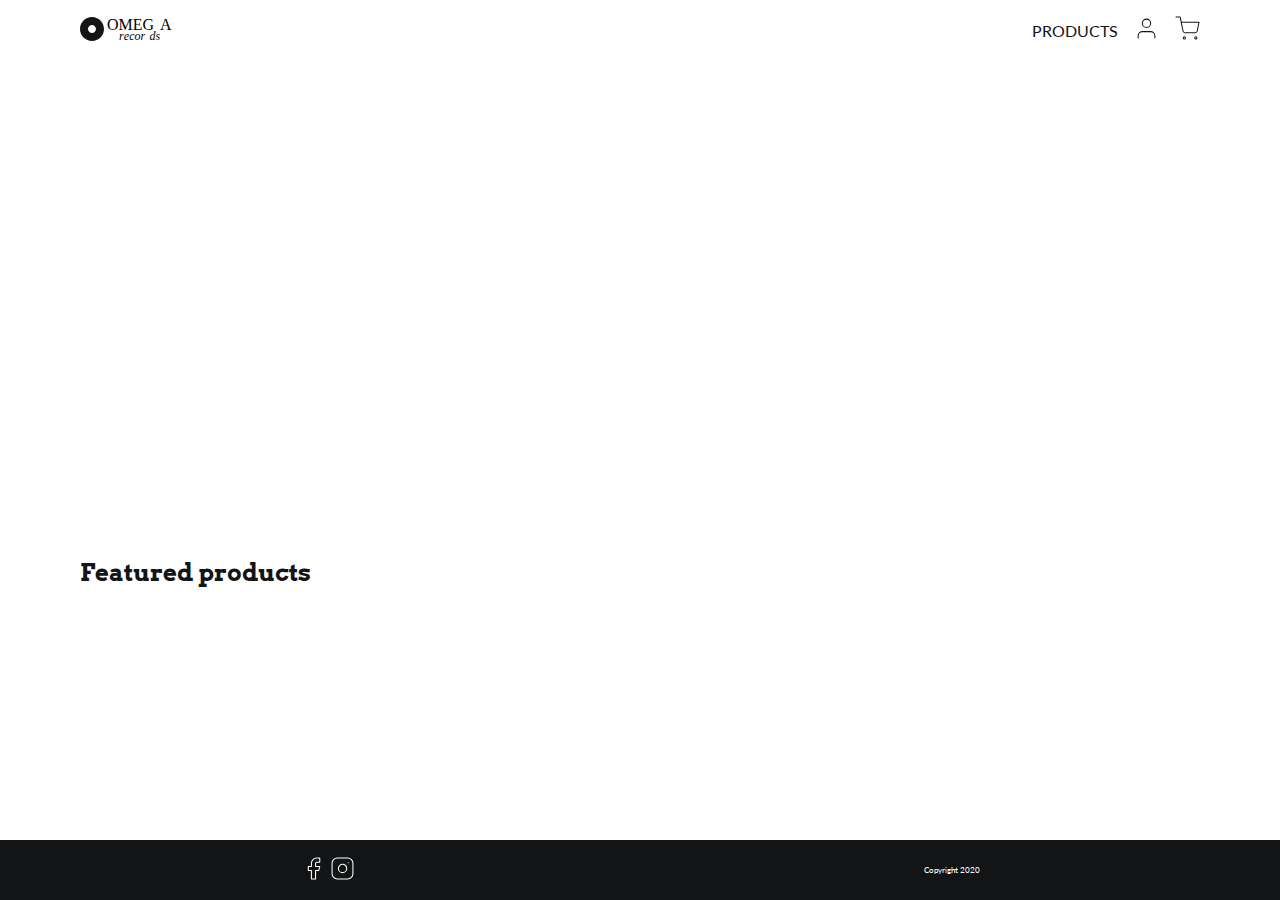
<file: index.html>
<!DOCTYPE html>
<html lang="en">
<head>
    <meta charset="UTF-8">
    <meta name="viewport" content="width=device-width, initial-scale=1.0">
    <link rel="stylesheet" href="css/style.css">
    <title>Omega Records - Home</title>
</head>
<body>
    <nav class="menu">
        <div>
            <a href="index.html"><img src="img/logo.svg"></img></a>
        </div>
        <div class="menu-items">
            <div class="menu-item">
                <a href="products.html">Products</a>
            </div>
            <div class="menu-item">
                <a href="login.html"><img src="img/icons/user.svg"></img></a>
            </div>
            <div class="menu-item">
                <a href="cart.html"><img src="img/icons/shopping-cart.svg"></img></a>
            </div>
        </div>
    </nav>
    <div class="container">
        <div class="hero">
            <div class="hero-content">
                <h1>Welcome to Omega Records</h1>
                <p>
                    Here you can find rare and vintage vinyl records, mostly jazz, funk & soul.
                </p>
            </div>
        </div>
        <div>
            <h1>Featured products</h1>
        </div>
        <div class="featured-products">
        </div>
    </div>
    <script src="js/index.js" type="module"></script>
</body>
<footer>
    <div>
        <a href="#"><img src="img/icons/facebook.svg" alt="facebook-logo"></a>
        <a href="#"><img src="img/icons/instagram.svg" alt="instagram-logo"></a>
    </div>
    <div>
        <p>Copyright 2020</p>
    </div> 
</footer>
</html>
</file>
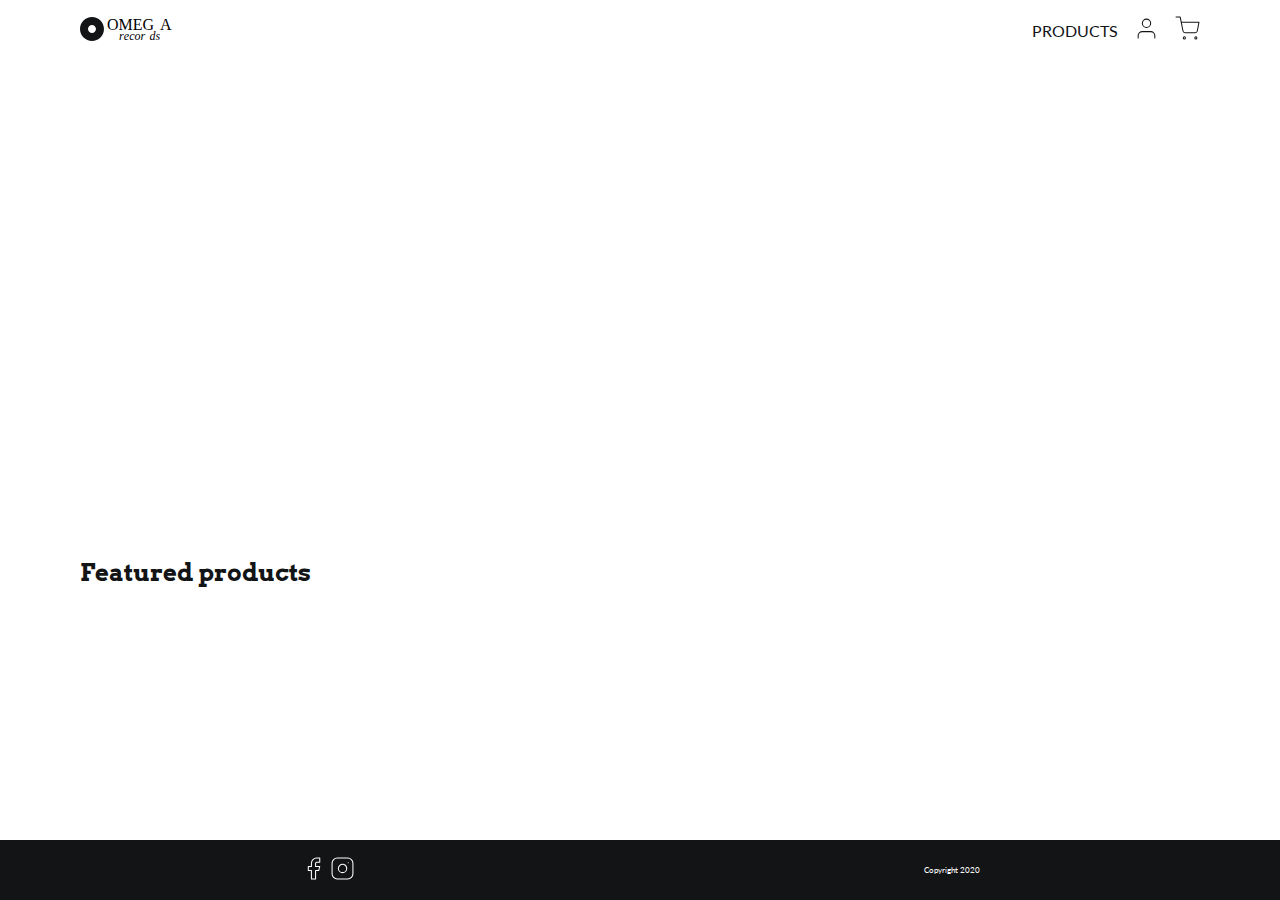
<file: add.html>
<!DOCTYPE html>
<html lang="en">
<head>
    <meta charset="UTF-8">
    <meta name="viewport" content="width=device-width, initial-scale=1.0">
    <link rel="stylesheet" href="css/style.css">
    <title>Omega Records - Admin</title>
</head>
<body>
    <nav class="menu">
        <div>
            <a href="index.html"><img src="img/logo.svg"></img></a>
        </div>
        <div class="menu-items">
            <div class="menu-item">
                <a href="products.html">Products</a>
            </div>
            <div class="menu-item">
                <a href="login.html"><img src="img/icons/user.svg"></img></a>
            </div>
            <div class="menu-item">
                <a href="cart.html"><img src="img/icons/shopping-cart.svg"></img></a>
            </div>
        </div>
    </nav>
    <div class="container">
        <div>
            <div class="admin-menu"></div>
        </div>
        <h1>Add product</h1>
        <form>
            <div class="message-container"></div>
            <div>
                <label for="name">Name</label>
                <input id="name" />
            </div>
            <div>
                <label for="price">Price</label>
                <input id="price" />
            </div>
            <div>
                <label for="description">Description</label>
                <textarea id="description"></textarea>
            </div>
            <div>
                <label for="image">Image</label>
                <input id="image" type="url">
            </div>
            <div>
                <label for="featured">Featured</label>
                <select name="featured" id="featured">
                    <option value="true">Yes</option>
                    <option value="false">No</option>
                </select>
            </div>
            <button class="add">Add</button>
        </form>
    </div>
    <script src="js/add.js" type="module"></script>
</body>
<footer>
    <div>
        <a href="#"><img src="img/icons/facebook.svg" alt="facebook-logo"></a>
        <a href="#"><img src="img/icons/instagram.svg" alt="instagram-logo"></a>
    </div>
    <div>
        <p>Copyright 2020</p>
    </div>
</footer>
</html>
</file>
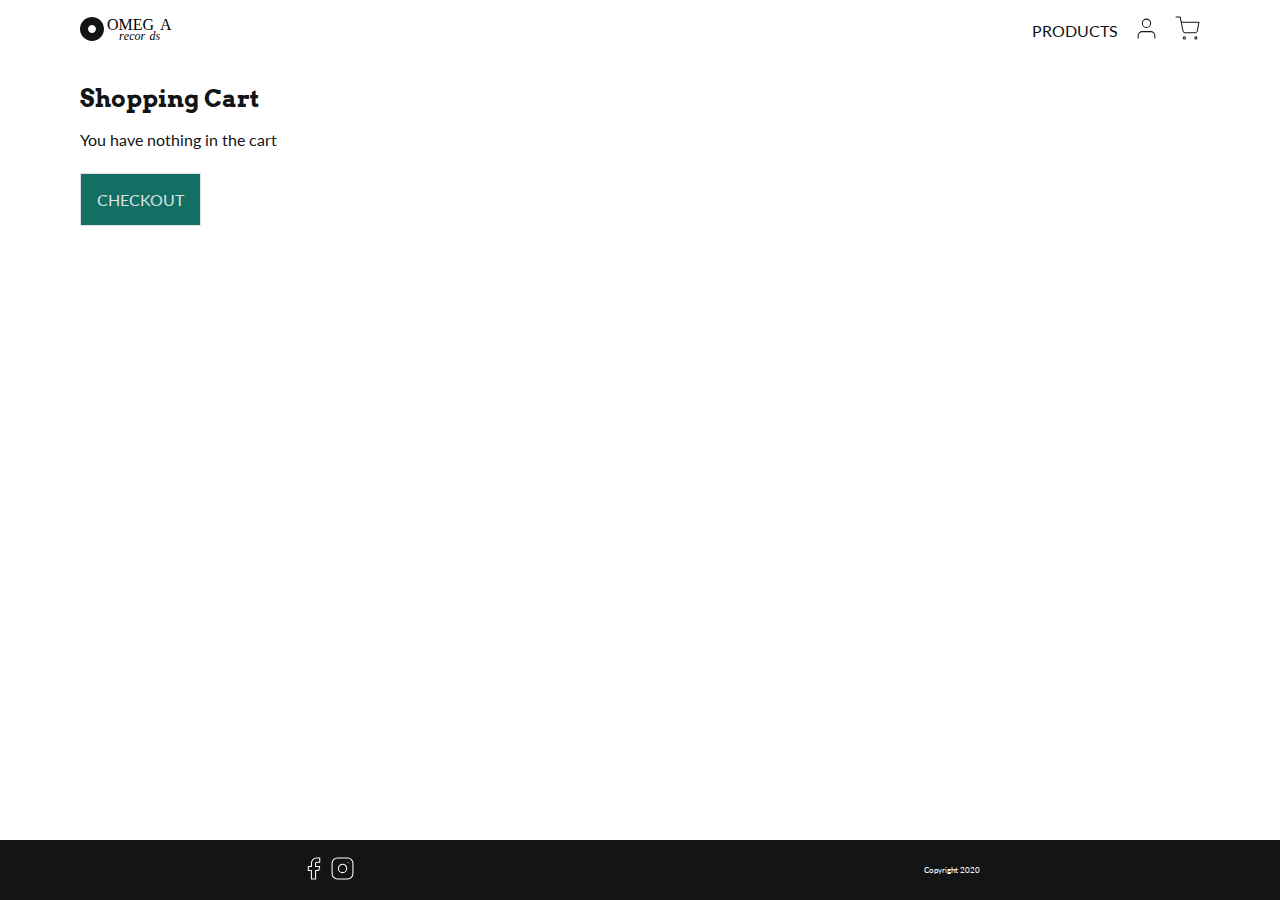
<file: cart.html>
<!DOCTYPE html>
<html lang="en">

<head>
    <meta charset="UTF-8">
    <meta name="viewport" content="width=device-width, initial-scale=1.0">
    <link rel="stylesheet" href="css/style.css">
    <title>Omega Records - Shopping Cart</title>
</head>

<body>
    <nav class="menu">
        <div>
            <a href="index.html"><img src="img/logo.svg"></img></a>
        </div>
        
        <div class="menu-items">
            <div class="menu-item">
                <a href="products.html">Products</a>
            </div>
            <div class="menu-item">
                <a href="login.html"><img src="img/icons/user.svg"></img></a>
            </div>
            <div class="menu-item">
                <a href="cart.html"><img src="img/icons/shopping-cart.svg"></img></a>
            </div>
        </div>
    </nav>

    <div class="container">
        <h1>Shopping Cart</h1>

        <div class="cart-container"></div>

        <div class="cart-total"></div>

        <button class="checkout">Checkout</button>
    </div>

    <script src="js/cart.js" type="module"></script>
</body>

<footer>
    <div>
        <a href="#"><img src="img/icons/facebook.svg" alt="facebook-logo"></a>
        <a href="#"><img src="img/icons/instagram.svg" alt="instagram-logo"></a>
    </div>
    <div>
        <p>Copyright 2020</p>
    </div> 
</footer>

</html>
</file>
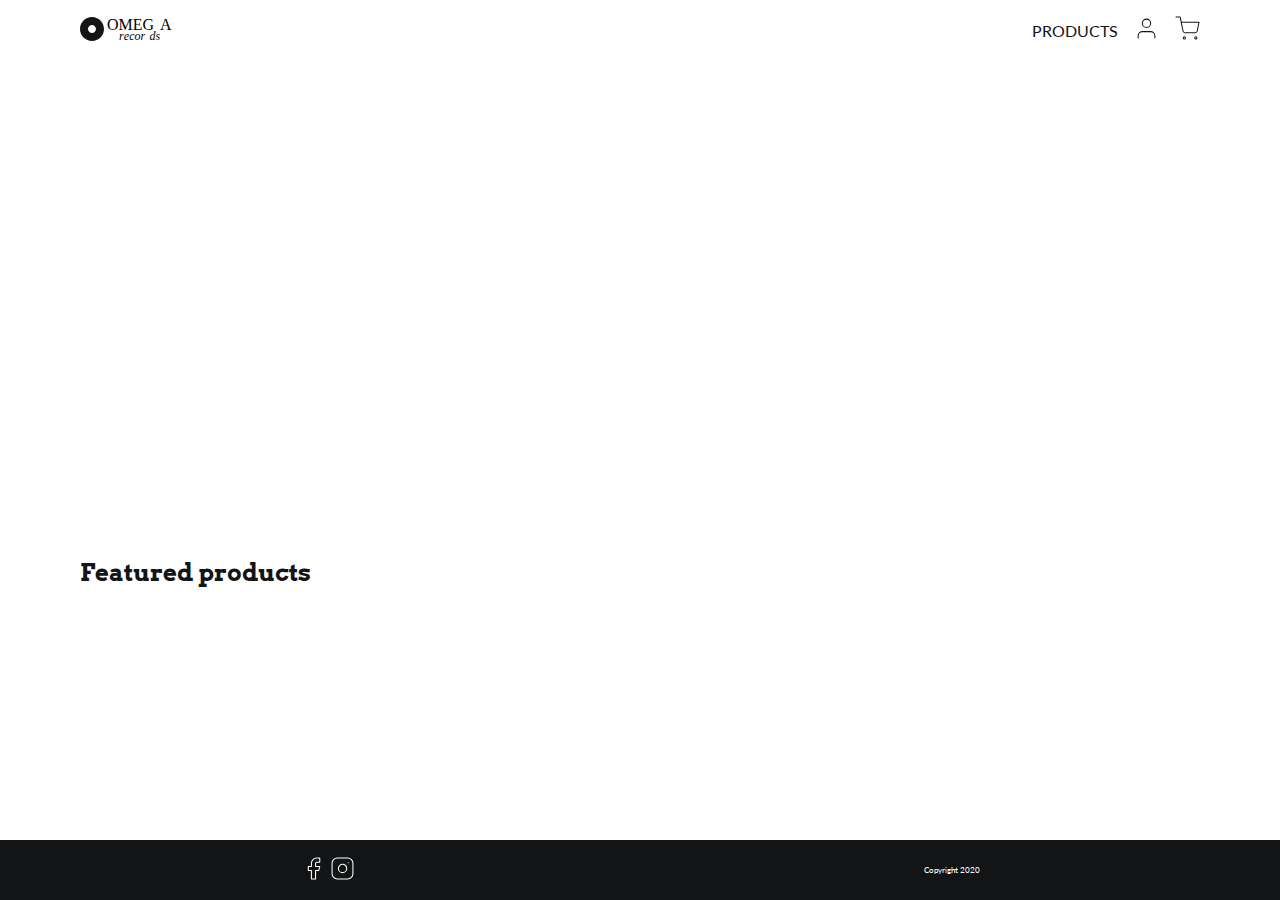
<file: edit-product.html>
<!DOCTYPE html>
<html lang="en">
<head>
    <meta charset="UTF-8">
    <meta name="viewport" content="width=device-width, initial-scale=1.0">
    <link rel="stylesheet" href="css/style.css">
    <title>Omega Records - Edit Product</title>
</head>
<body>
    <nav class="menu">
        <div>
            <a href="index.html"><img src="img/logo.svg"></img></a>
        </div>     
        <div class="menu-items">
            <div class="menu-item">
                <a href="products.html">Products</a>
            </div>
            <div class="menu-item">
                <a href="login.html"><img src="img/icons/user.svg"></img></a>
            </div>
            <div class="menu-item">
                <a href="cart.html"><img src="img/icons/shopping-cart.svg"></img></a>
            </div>
        </div>
    </nav>
    <div class="container">
        <div>
            <div class="admin-menu"></div>
        </div>

        <form class="edit-form">
            <div class="message-container"></div>

            <div>
                <label for="name">Name</label>
                <input id="name" />
            </div>
            <div>
                <label for="price">Price</label>
                <input id="price" />
            </div>
            <div>
                <label for="description">Description</label>
                <textarea id="description"></textarea>
            </div>
            
            <!--
            <div>
                <label for="image">Image</label>
                <input id="image" type="url">
            </div>
            -->

            <div>
                <label for="featured">Featured</label>
                <select name="featured" id="featured">
                    <option value="true">Yes</option>
                    <option value="false">No</option>
                </select>
            </div>

            <input id="id" type="hidden"/>

            <div>
                <button id="update" class="update">Update</button>
            </div>

            <div class="delete-container"></div>
        </form>    
    </div>
    <script src="js/edit-product.js" type="module"></script>
</body>
<footer>
    <div>
        <a href="#"><img src="img/icons/facebook.svg" alt="facebook-logo"></a>
        <a href="#"><img src="img/icons/instagram.svg" alt="instagram-logo"></a>
    </div>
    <div>
        <p>Copyright 2020</p>
    </div> 
</footer>
</html>
</file>
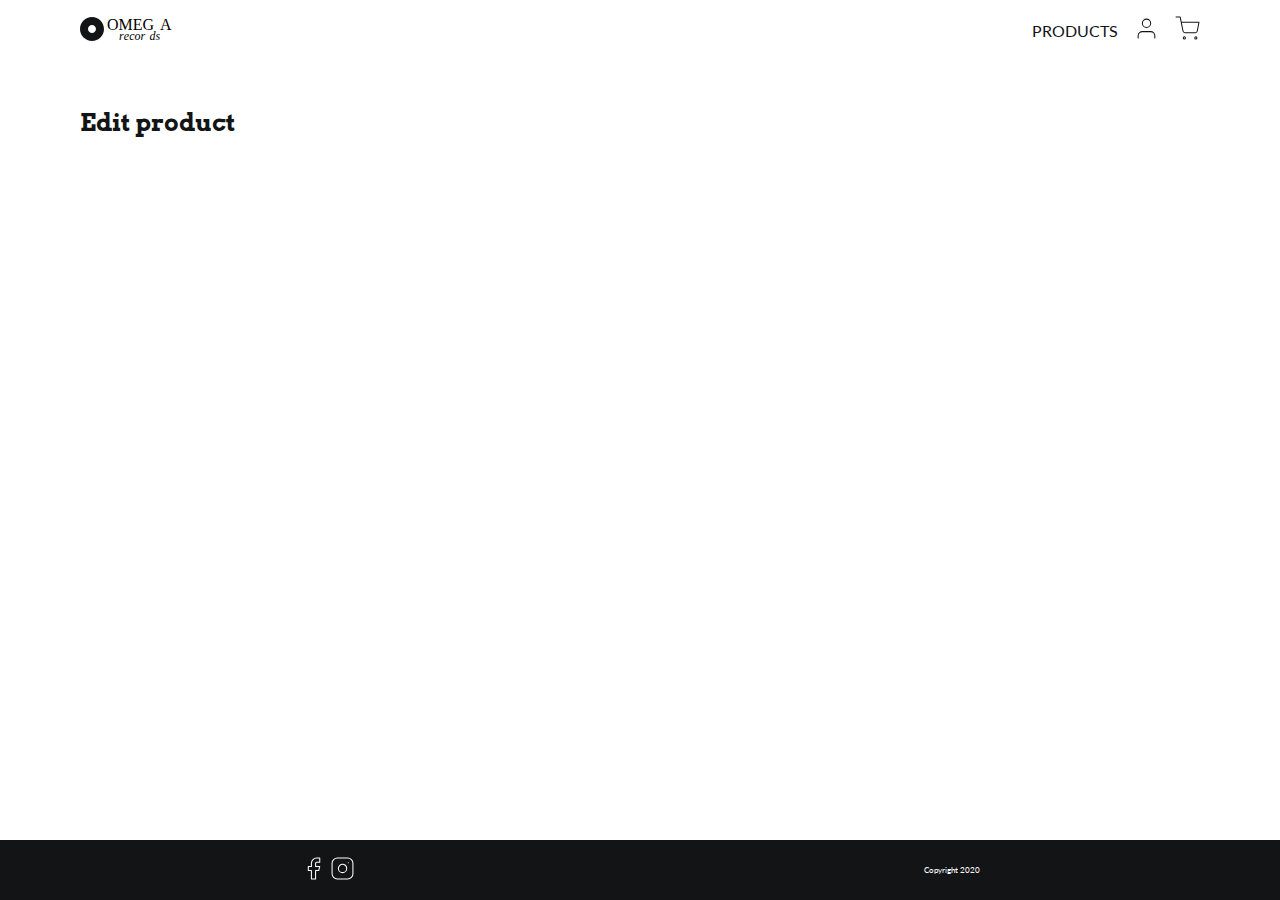
<file: edit.html>
<!DOCTYPE html>
<html lang="en">

<head>
    <meta charset="UTF-8">
    <meta name="viewport" content="width=device-width, initial-scale=1.0">
    <link rel="stylesheet" href="css/style.css">
    <title>Omega Records - Edit</title>
</head>

<body>
    <nav class="menu">
        <div>
            <a href="index.html"><img src="img/logo.svg"></img></a>
        </div>

        <div class="menu-items">
            <div class="menu-item">
                <a href="products.html">Products</a>
            </div>
            <div class="menu-item">
                <a href="login.html"><img src="img/icons/user.svg"></img></a>
            </div>
            <div class="menu-item">
                <a href="cart.html"><img src="img/icons/shopping-cart.svg"></img></a>
            </div>
        </div>
    </nav>

    <div class="container">

        <div>
            <div class="admin-menu"></div>
        </div>

        <h1>Edit product</h1>

        <div class="product-list">

        </div>

    </div>

    <script src="js/edit.js" type="module"></script>

</body>

<footer>
    <div>
        <a href="#"><img src="img/icons/facebook.svg" alt="facebook-logo"></a>
        <a href="#"><img src="img/icons/instagram.svg" alt="instagram-logo"></a>
    </div>
    <div>
        <p>Copyright 2020</p>
    </div> 
</footer>

</html>
</file>
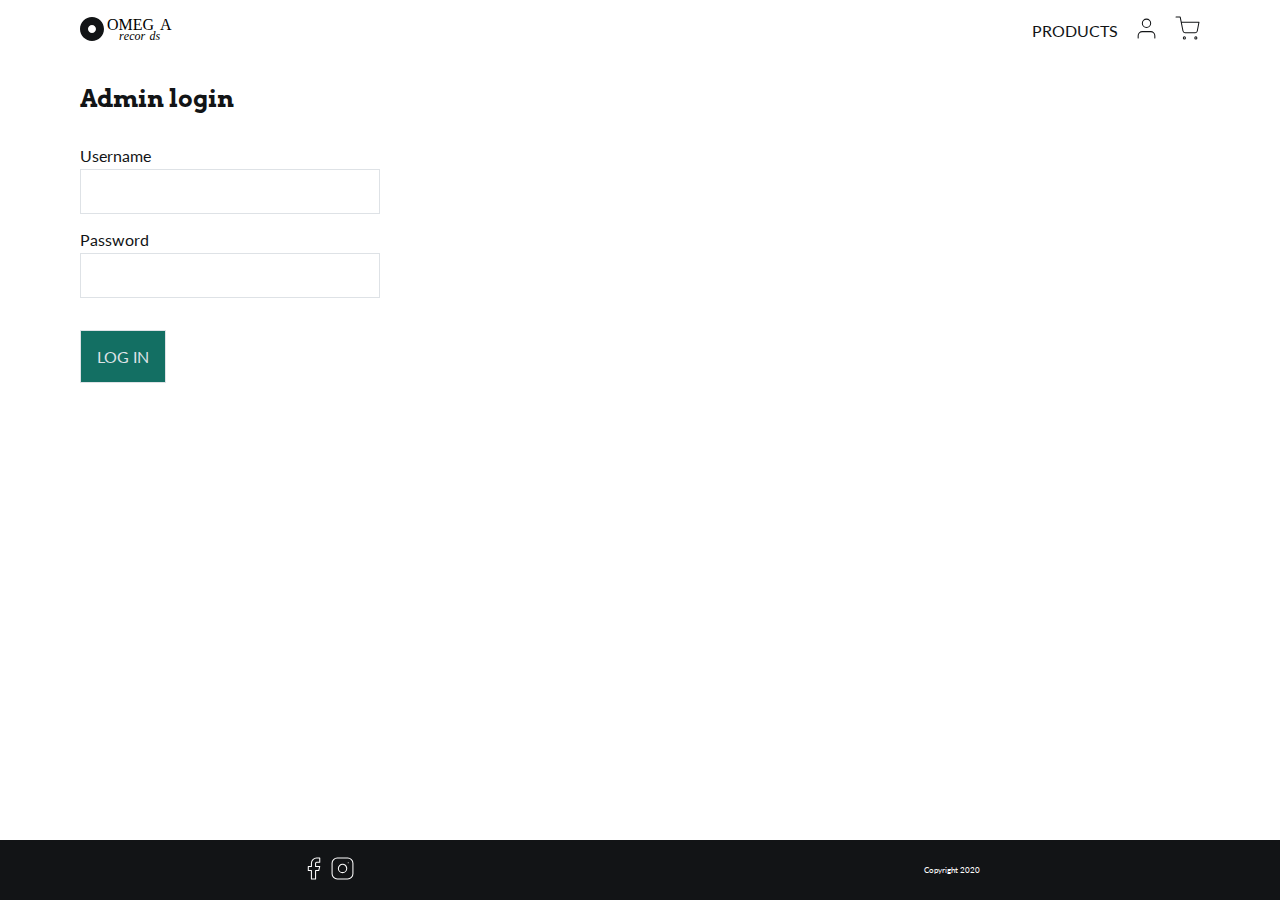
<file: login.html>
<!DOCTYPE html>
<html lang="en">

<head>
    <meta charset="UTF-8">
    <meta name="viewport" content="width=device-width, initial-scale=1.0">
    <link rel="stylesheet" href="css/style.css">
    <title>Omega Records - Login</title>
</head>

<body>
    <nav class="menu">
        <div>
            <a href="index.html"><img src="img/logo.svg"></img></a>
        </div>
        
        <div class="menu-items">
            <div class="menu-item">
                <a href="products.html">Products</a>
            </div>
            <div class="menu-item">
                <a href="login.html"><img src="img/icons/user.svg"></img></a>
            </div>
            <div class="menu-item">
                <a href="cart.html"><img src="img/icons/shopping-cart.svg"></img></a>
            </div>
        </div>
    </nav>

    <div class="container">
        <h1>Admin login</h1>
        <div class="message-container"></div>
        <form>
            <div>
                <label for="username">Username</label>
                <input id="username" />
            </div>
            <div>
                <label for="password">Password</label>
                <input id="password" type="password"/>
            </div>
            <button class="admin-login-btn">Log in</button>
           
        </form>
    </div>

    <script src="js/login.js" type="module"></script>
</body>

<footer>
    <div>
        <a href="#"><img src="img/icons/facebook.svg" alt="facebook-logo"></a>
        <a href="#"><img src="img/icons/instagram.svg" alt="instagram-logo"></a>
    </div>
    <div>
        <p>Copyright 2020</p>
    </div> 
</footer>

</html>
</file>
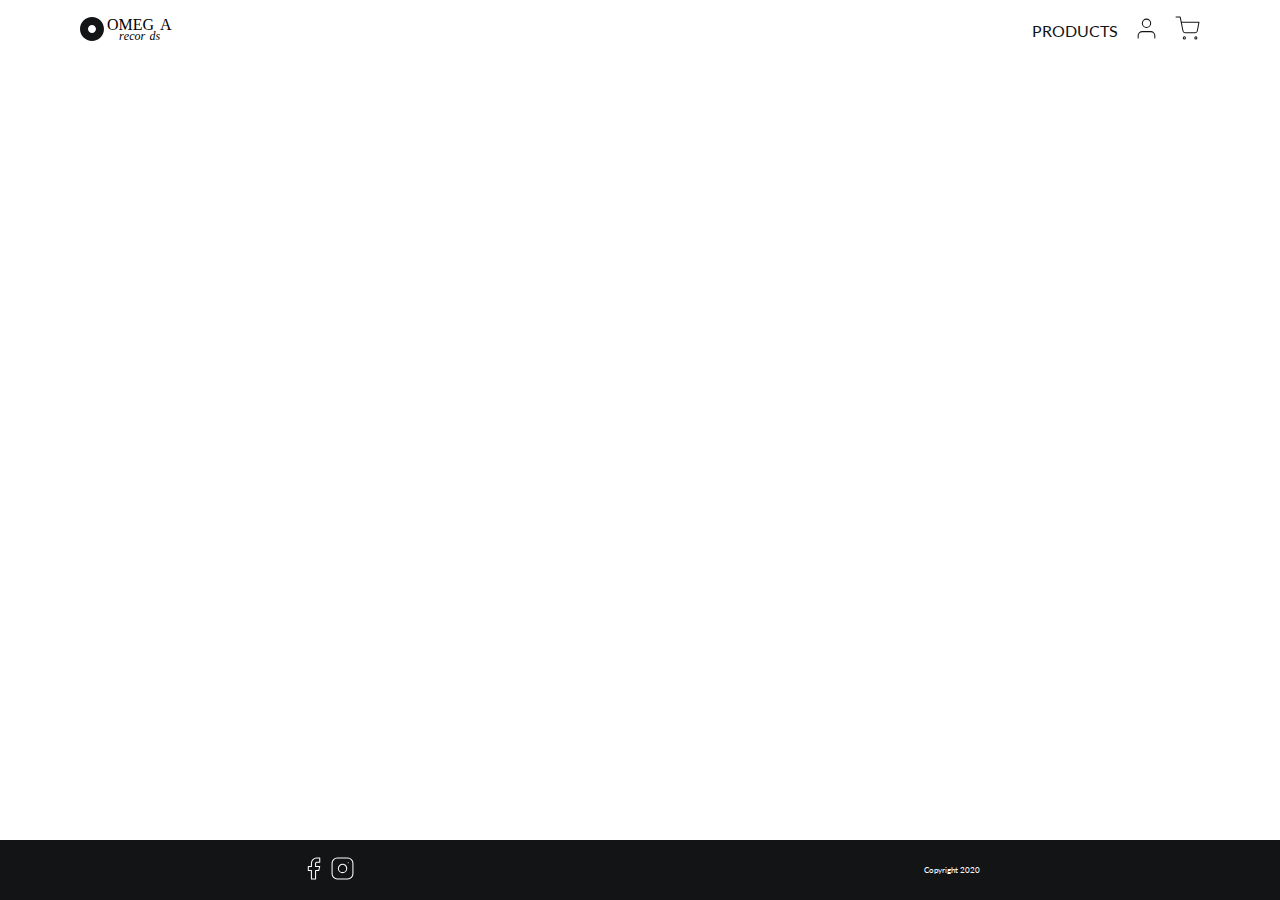
<file: product-detail.html>
<!DOCTYPE html>
<html lang="en">
<head>
    <meta charset="UTF-8">
    <meta name="viewport" content="width=device-width, initial-scale=1.0">
    <link rel="stylesheet" href="css/style.css">
    <title>Omega Records - Product Detail</title>
</head>
<body>
    <nav class="menu">
        <div>
            <a href="index.html"><img src="img/logo.svg"></img></a>
        </div>
        
        <div class="menu-items">
            <div class="menu-item">
                <a href="products.html">Products</a>
            </div>
            <div class="menu-item">
                <a href="login.html"><img src="img/icons/user.svg"></img></a>
            </div>
            <div class="menu-item">
                <a href="cart.html"><img src="img/icons/shopping-cart.svg"></img></a>
            </div>
        </div>
    </nav>
    <div class="container">
        <div class="detail-container"></div>
    </div>
    <script src="js/product-detail.js" type="module"></script>
</body>
<footer>
    <div>
        <a href="#"><img src="img/icons/facebook.svg" alt="facebook-logo"></a>
        <a href="#"><img src="img/icons/instagram.svg" alt="instagram-logo"></a>
    </div>
    <div>
        <p>Copyright 2020</p>
    </div> 
</footer>
</html>
</file>
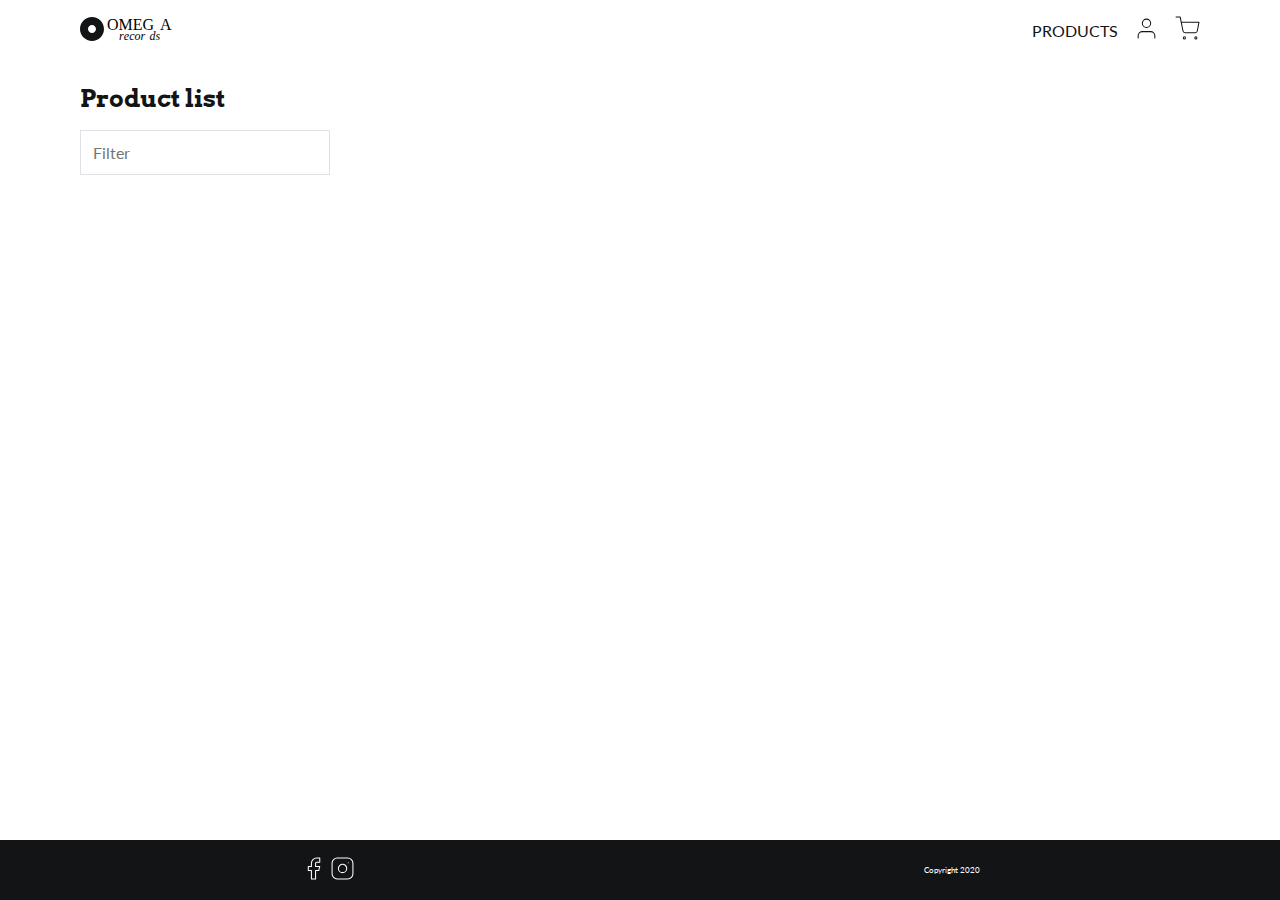
<file: products.html>
<!DOCTYPE html>
<html lang="en">
<head>
    <meta charset="UTF-8">
    <meta name="viewport" content="width=device-width, initial-scale=1.0">
    <link rel="stylesheet" href="css/style.css">
    <title>Omega Records - Product List</title>
</head>
<body>
    <nav class="menu">
        <div>
            <a href="index.html"><img src="img/logo.svg"></img></a>
        </div>

        <div class="menu-items">
            <div class="menu-item">
                <a href="products.html">Products</a>
            </div>
            <div class="menu-item">
                <a href="login.html"><img src="img/icons/user.svg"></img></a>
            </div>
            <div class="menu-item">
                <a href="cart.html"><img src="img/icons/shopping-cart.svg"></img></a>
            </div>
        </div>
    </nav>
    <div class="container">
        <div>
            <h1>Product list</h1>
        </div>
        <div>
            <input class="filter" type="text" placeholder="Filter">
        </div>
        <div class="product-list">
        </div>
    </div>
    <script src="js/products.js" type="module"></script>
</body>
<footer>
    <div>
        <a href="#"><img src="img/icons/facebook.svg" alt="facebook-logo"></a>
        <a href="#"><img src="img/icons/instagram.svg" alt="instagram-logo"></a>
    </div>
    <div>
        <p>Copyright 2020</p>
    </div> 
</footer>
</html>
</file>
<file: css/style.css>
@import url("https://fonts.googleapis.com/css2?family=Arvo&family=Lato:wght@300&display=swap");*{-webkit-box-sizing:border-box;box-sizing:border-box;padding:0;margin:0;font-family:"Lato",sans-serif;font-size:16px;color:#121416}html,body{height:100%}body{display:-webkit-box;display:-ms-flexbox;display:flex;-webkit-box-orient:vertical;-webkit-box-direction:normal;-ms-flex-direction:column;flex-direction:column}.container{padding:16px;-webkit-box-flex:1;-ms-flex:1 0 auto;flex:1 0 auto;max-width:1440px;min-width:320px}.container a{text-decoration:none;color:#121416}.container h1{font-family:"Arvo",serif;margin:8px 0 16px 0;font-size:1.5rem}.container h2{font-family:"Arvo",serif;margin:8px 0 16px 0;font-size:1.2rem}@media only screen and (min-width: 768px){.container{width:90%;margin:0 auto}}.featured-products{display:-webkit-box;display:-ms-flexbox;display:flex;-ms-flex-wrap:wrap;flex-wrap:wrap;-webkit-box-orient:vertical;-webkit-box-direction:normal;-ms-flex-direction:column;flex-direction:column}.featured-products .card{margin-bottom:32px}.featured-products .card-image img{width:100%}.featured-products .card-header{margin:8px 0 16px 0}.featured-products .card-body p{font-size:16px}@media only screen and (min-width: 768px){.featured-products{-webkit-box-orient:horizontal;-webkit-box-direction:normal;-ms-flex-direction:row;flex-direction:row}.featured-products .card{width:30%;margin-right:16px}}.product-list{display:-webkit-box;display:-ms-flexbox;display:flex;-webkit-box-orient:vertical;-webkit-box-direction:normal;-ms-flex-direction:column;flex-direction:column}.product-list .card{margin-bottom:32px}.product-list .card-image img{width:100%}.product-list .card-header{margin:8px 0 16px 0}@media only screen and (min-width: 768px){.product-list{-webkit-box-orient:horizontal;-webkit-box-direction:normal;-ms-flex-direction:row;flex-direction:row;-ms-flex-wrap:wrap;flex-wrap:wrap}.product-list .card{width:150px;margin-right:16px}}.cart-container{display:-webkit-box;display:-ms-flexbox;display:flex;-webkit-box-orient:vertical;-webkit-box-direction:normal;-ms-flex-direction:column;flex-direction:column}.cart-container .card{margin-bottom:32px}.cart-container .controls a{color:#971c35}.cart-container .card-image img{width:100%}.cart-container .card-header{margin:8px 0 16px 0}@media only screen and (min-width: 768px){.cart-container .card-image img{width:25%}}.detail-container{display:-webkit-box;display:-ms-flexbox;display:flex;-webkit-box-orient:vertical;-webkit-box-direction:normal;-ms-flex-direction:column;flex-direction:column}.detail-container .card-image img{width:100%}.detail-container p{margin-bottom:8px}.detail-container .card-header{margin:16px 0 16px 0}hr{margin-bottom:32px;color:#dee2e6}.cart-total{margin-bottom:16px}.menu{display:-webkit-box;display:-ms-flexbox;display:flex;-webkit-box-pack:justify;-ms-flex-pack:justify;justify-content:space-between;-webkit-box-align:center;-ms-flex-align:center;align-items:center;max-width:1440px;min-width:320px;padding:16px}.menu a{font-family:"Lato",sans-serif;text-decoration:none;text-transform:uppercase;color:#121416}.menu a:hover{color:#dee2e6}.menu .menu-items{display:-webkit-box;display:-ms-flexbox;display:flex;-webkit-box-align:center;-ms-flex-align:center;align-items:center}.menu .menu-items img{width:25px}.menu .menu-item{margin-left:16px}@media only screen and (min-width: 768px){.menu{width:90%;margin:0 auto}}.admin-menu{display:-webkit-box;display:-ms-flexbox;display:flex;-webkit-box-pack:justify;-ms-flex-pack:justify;justify-content:space-between;-webkit-box-align:center;-ms-flex-align:center;align-items:center;margin-bottom:32px}.admin-menu #logout{font-size:0.8rem}.admin-menu a{padding:16px;border:1px solid #dee2e6;margin-right:8px;text-transform:uppercase;font-size:0.8rem}input{width:100%;padding:12px;border:0.5px solid #dee2e6;font-family:"Lato",sans-serif}label{display:block}#featured{width:auto;padding:4px;margin-bottom:16px;border:1px solid #dee2e6}.filter{margin-bottom:32px}@media only screen and (min-width: 768px){.filter{width:250px}}.hero{display:-webkit-box;display:-ms-flexbox;display:flex;-webkit-box-pack:center;-ms-flex-pack:center;justify-content:center;-webkit-box-align:center;-ms-flex-align:center;align-items:center;height:50vh;background-repeat:none;background-size:cover;margin-bottom:32px}.hero .hero-content{width:90%}.hero .hero-content h1{font-size:6vh;text-align:center;color:white}.hero .hero-content p{font-size:2vh;text-align:center;color:white;width:0 auto}footer{-ms-flex-negative:0;flex-shrink:0;display:-webkit-box;display:-ms-flexbox;display:flex;-ms-flex-pack:distribute;justify-content:space-around;-webkit-box-align:center;-ms-flex-align:center;align-items:center;-webkit-box-orient:vertical;-webkit-box-direction:normal;-ms-flex-direction:column;flex-direction:column;margin-top:auto;background-color:#121416;min-width:320px;padding:16px}footer p{color:white;font-size:0.5rem}footer img{width:25px}@media only screen and (min-width: 768px){footer{-webkit-box-orient:horizontal;-webkit-box-direction:normal;-ms-flex-direction:row;flex-direction:row}}.message{padding:16px;width:100%;color:#dee2e6}.message.success{background:#136F63}.message.warning{background:#F9DC5C;color:#121416}.message.error{background:#971c35}form{margin-top:32px}form label{margin-bottom:4px}form div{margin-top:16px}@media only screen and (min-width: 768px){form{width:300px}}textarea{width:100%;height:150px;padding:4px;border:1px solid #dee2e6}.edit-form{display:none}button{padding:16px;border:1px solid #dee2e6;margin-top:8px;text-transform:uppercase;font-size:1rem;cursor:pointer}.admin-login-btn{margin-top:32px;background:#136F63;color:#dee2e6}.admin-login-btn:hover{background:white;color:#136F63;border:1px solid #136F63}.add{background:#136F63;color:#dee2e6}.add:hover{background:white;color:#136F63;border:1px solid #136F63}.delete{background:#971c35;color:#dee2e6}.delete:hover{background:white;color:#136F63;border:1px solid #136F63}.update,.cart-btn,.checkout{background:#136F63;color:#dee2e6}.update:hover,.cart-btn:hover,.checkout:hover{background:white;color:#136F63;border:1px solid #136F63}.details{display:inline-block;padding:16px;border:1px solid #dee2e6;margin-top:8px;text-transform:uppercase;font-size:1rem;cursor:pointer}
/*# sourceMappingURL=style.css.map */
</file>
